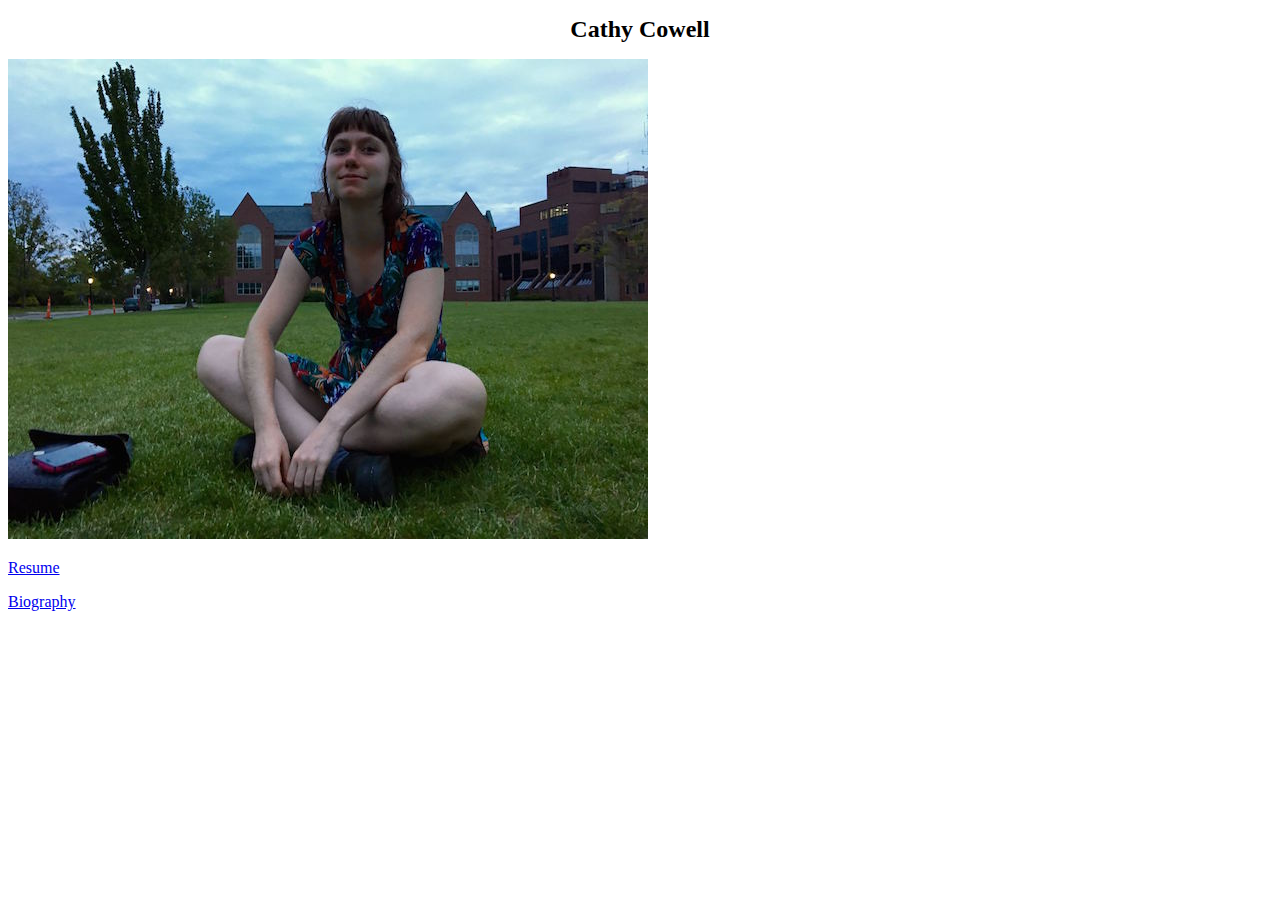
<file: index.html>
<!DOCTYPE html>
<html>

<head>
<title> Cathy Cowell </title>
<link href="stylesheet.css" rel="stylesheet" />
</head>

<body>
<h1>Cathy Cowell</h1>
<p><img src=
  "cathy_image.jpg"
  alt = "Cathy"/></p>

<a href="resume.html"> Resume </a>

<p> <a href ="bio.html"> Biography </a> </p>

</body>

</html>
</file>
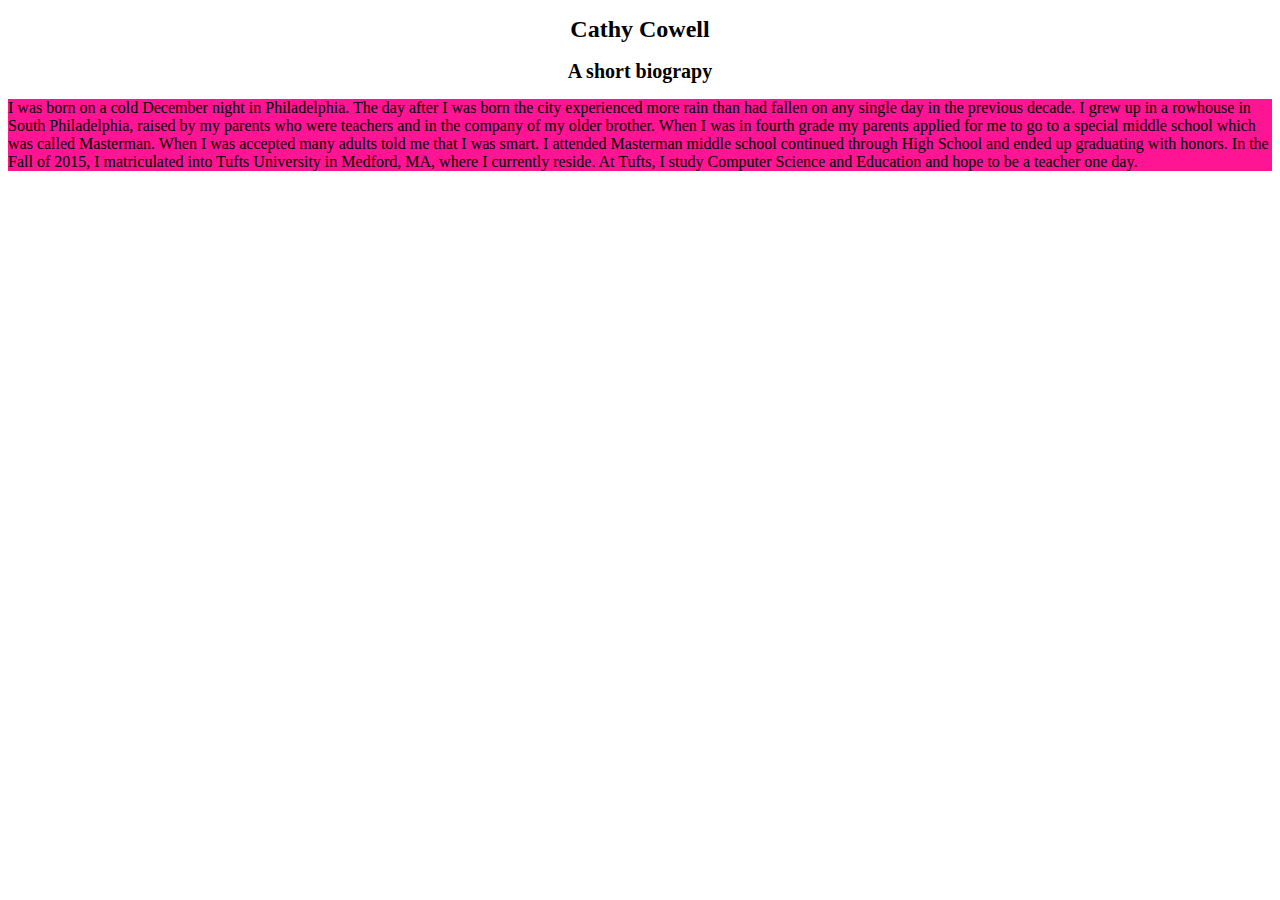
<file: bio.html>
<!DOCTYPE html>
<html>

<head>
<link href="stylesheet.css" rel="stylesheet" />
<title> Biography of Cathy Cowell </title>
</head>

<body>
<h1> Cathy Cowell </h1>
<h2> A short biograpy </h2>

<p class = "bio" > I was born on a cold December night in Philadelphia. The day after I was
  born the city experienced more rain than had fallen on any single day in the
  previous decade. I grew up in a rowhouse in South Philadelphia, raised by
  my parents who were teachers and in the company of my older brother. When I
  was in fourth grade my parents applied for me to go to a special middle school
  which was called Masterman. When I was accepted many adults told me
  that I was smart. I attended Masterman middle school continued
  through High School and ended up graduating with honors. In the Fall of
  2015, I matriculated into Tufts University in Medford, MA, where I currently
  reside. At Tufts, I study Computer Science and Education and hope to be a
  teacher one day.

</p>


</body>
</html>
</file>
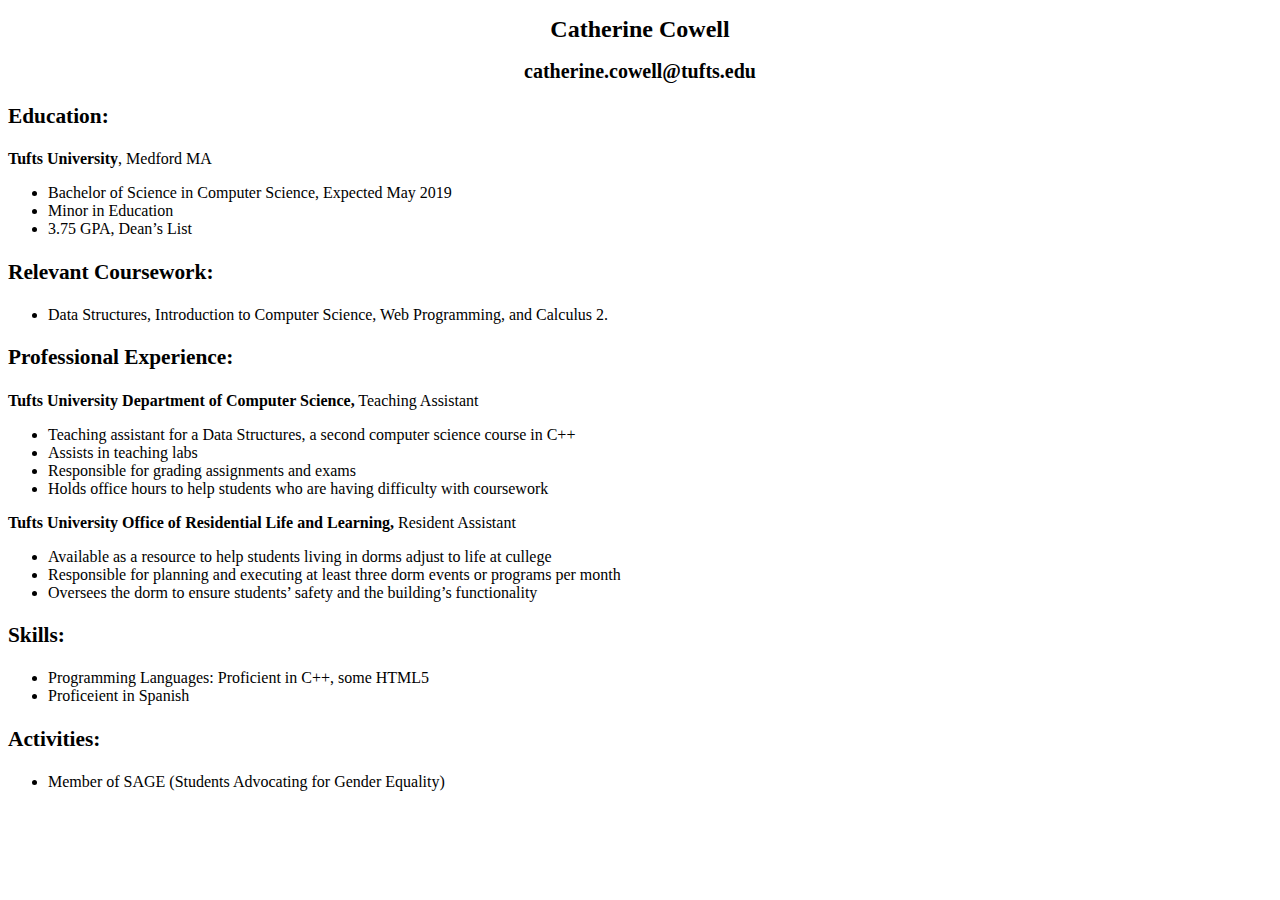
<file: resume.html>
<!DOCTYPE html>
<html>

<head>
<title> Resume of Catherine Cowell </title>
<link href="stylesheet.css" rel="stylesheet" />
</head>

<body>
<h1>Catherine Cowell</h1>
<h2>catherine.cowell@tufts.edu</h2>

<h3>Education:</h3>
<span class = "key">Tufts University</span>, Medford MA
<ul>
<li>Bachelor of Science in Computer Science, Expected May 2019</li>
<li>Minor in Education</li>
<li>3.75 GPA, Dean’s List</li>
</ul> 


<h3>Relevant Coursework:</h3>
<ul>
<li>Data Structures, Introduction to Computer Science, Web Programming, and
  Calculus 2.
</ul>

<h3>Professional Experience:</h3>
<span class = "key">Tufts University Department of Computer Science,</span>
  Teaching Assistant
<ul>
<li>Teaching assistant for a Data Structures, a second computer science course
  in C++</li>
<li>Assists in teaching labs</li>
<li>Responsible for grading assignments and exams</li>
<li>Holds office hours to help students who are having difficulty
  with coursework</li> </ul>

<span class = "key">Tufts University Office of Residential Life and Learning,
  </span> Resident Assistant
<ul>
<li>Available as a resource to help students living in dorms adjust to life at
  cullege</li>
<li>Responsible for planning and executing at least three dorm events or
  programs per month</li>
<li>Oversees the dorm to ensure students’ safety and the building’s
  functionality</li>
</ul>

<h3>Skills:</h3>
<ul>
<li>Programming Languages: Proficient in C++, some HTML5</li>
<li>Proficeient in Spanish</li>
</ul>

<h3>Activities:</h3>
<ul>
<li>Member of SAGE (Students Advocating for Gender Equality)</li>
</ul>


</body>

</html>
</file>
<file: stylesheet.css>
/* A simple stylesheet */


h1 {
	text-align: center;
	font-family: Cambria, Georgia, serif;
	font-size: 24px;

}

h2 {
	text-align: center;
	font-family: Cambria, Georgia, serif;
	font-size: 20px;

}

h3 {
	font-family: Cambria, Georgia, serif;
	font-size: 16pt;
  font-weight: bold;

}

body {
	font-size: 12pt;
	font-family: Cambria, Georgie, serif;
/*	background-color: #996633; */
}

.key {
  font-size: 12pt;
  font-family: Cambria, Georgie, serif;
  font-weight: bold;
}

.bio {
  background-color:	#FF1493
}
</file>
